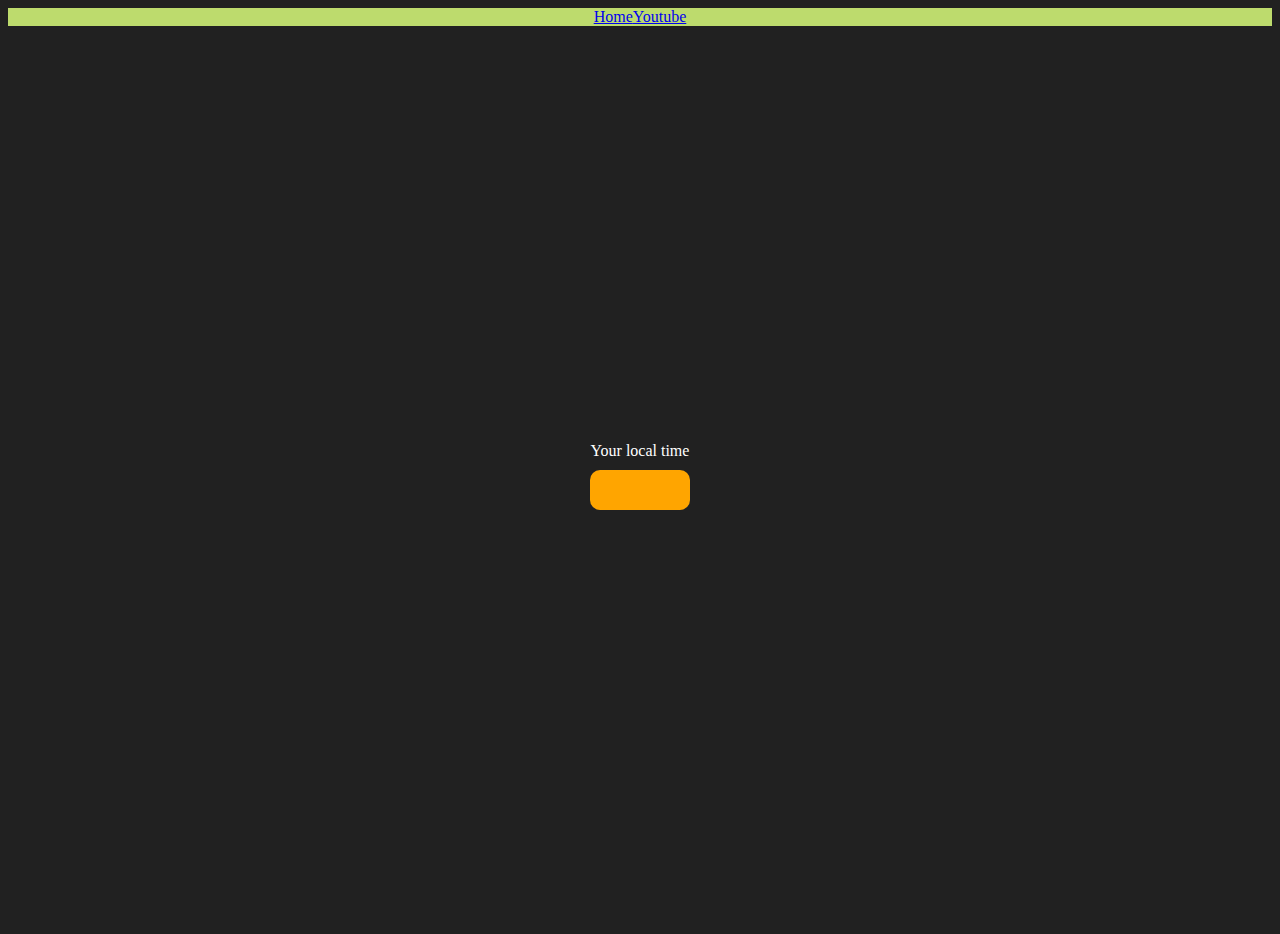
<file: 07_projects/project3/index.html>
<!DOCTYPE html>
<html lang="en">
  <head>
    <meta charset="UTF-8" />
    <meta name="viewport" content="width=device-width, initial-scale=1.0" />
    <meta http-equiv="X-UA-Compatible" content="ie=edge" />
    
    <title>Your Local Time</title>
    <style>
      body {
        background-color: #212121;
        color: #fff;
      }
      .center {
        display: flex;
        height: 100vh;
        justify-content: center;
        align-items: center;
        flex-direction: column;
      }
      #clock {
        font-size: 40px;
        background-color: orange;
        padding: 20px 50px;
        margin-top: 10px;
        border-radius: 10px;
      }
      nav{
        background: #bddb6d;
        display: flex;
        justify-content: center;
        
      }
    </style>
  </head>
  <body>
    <nav>
      <a href="/" aria-current="page">Home</a>
      <a target="_blank" href="https://www.youtube.com"
        >Youtube </a
      >
    </nav>
    <div class="center">
      <div id="banner"><span>Your local time</span></div>
      <div id="clock"></div>
    </div>
    <script src="script.js"></script>
  </body>
</html>
</file>
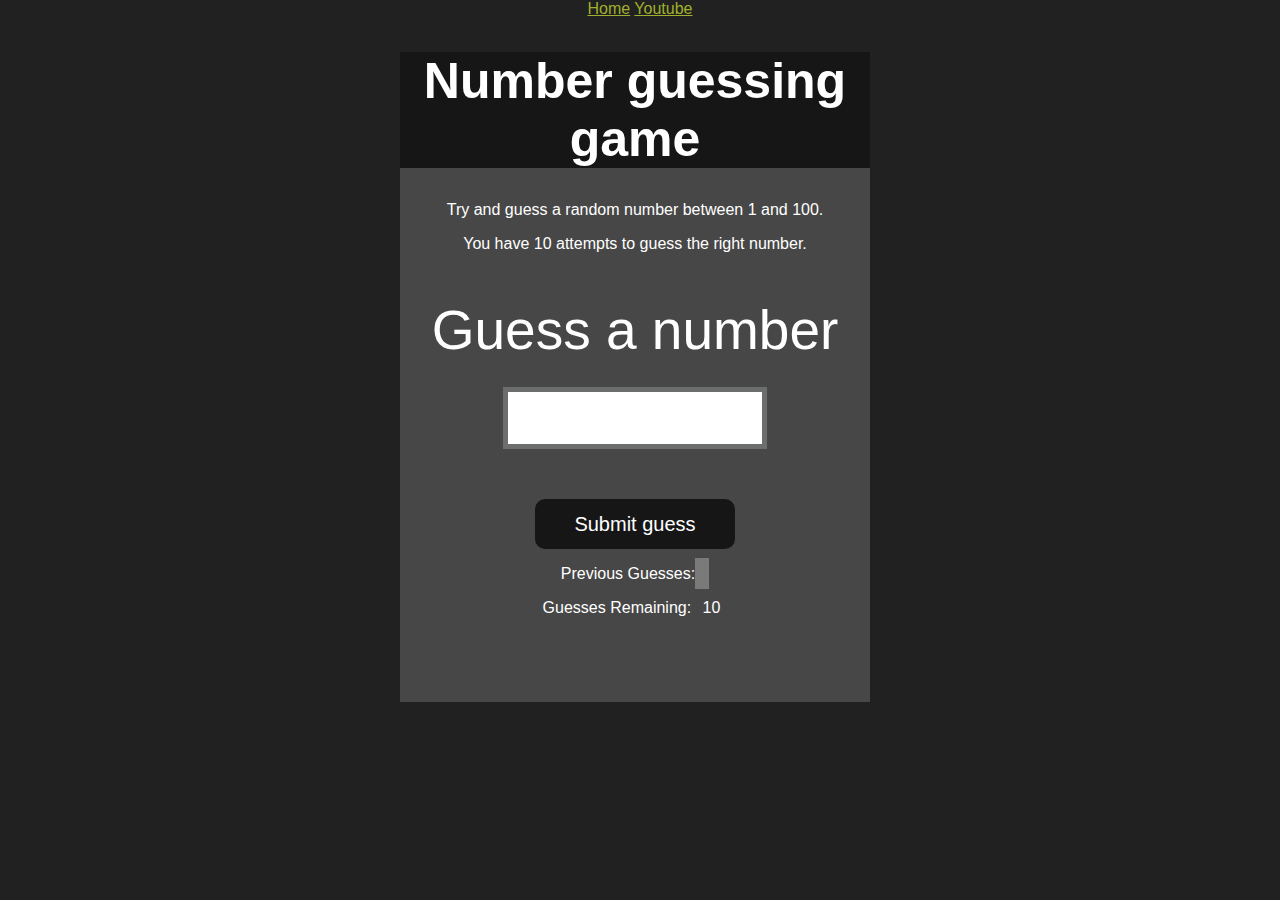
<file: 07_projects/project4/index.html>
<!DOCTYPE html>
<html lang="en">
<head>
    <meta charset="UTF-8">
    <meta name="viewport" content="width=device-width, initial-scale=1.0">
    <meta http-equiv="X-UA-Compatible" content="ie=edge">
    <title>Number Guessing Game</title>
    <link rel="stylesheet" href="style.css">
    
</head>
<body style="background-color:#212121; color:#fff;">
  <nav>
    <a href="/" aria-current="page">Home</a>
    <a target="_blank" href="https://www.youtube.com"
      >Youtube</a
    >
  </nav>
    
    <div id="wrapper">
      <h1>Number guessing game</h1>
    <p>Try and guess a random number between 1 and 100.</p>
    <p>You have 10 attempts to guess the right number.</p>
    </br>
        <form class="form">
            <label2 for="guessField" id="guess">Guess a number</label>
            <input type="text" id="guessField" class="guessField">
            <input type="submit" id="subt" value="Submit guess" class="guessSubmit">
        </form>

        <div class="resultParas">
            <p >Previous Guesses: <span class="guesses"></span></p>
            <p >Guesses Remaining: <span class="lastResult">10</span></p>
            <p class="lowOrHi"></p>
        </div>
    </div>
    <script src="script.js"></script>
</body>
</html>
</file>
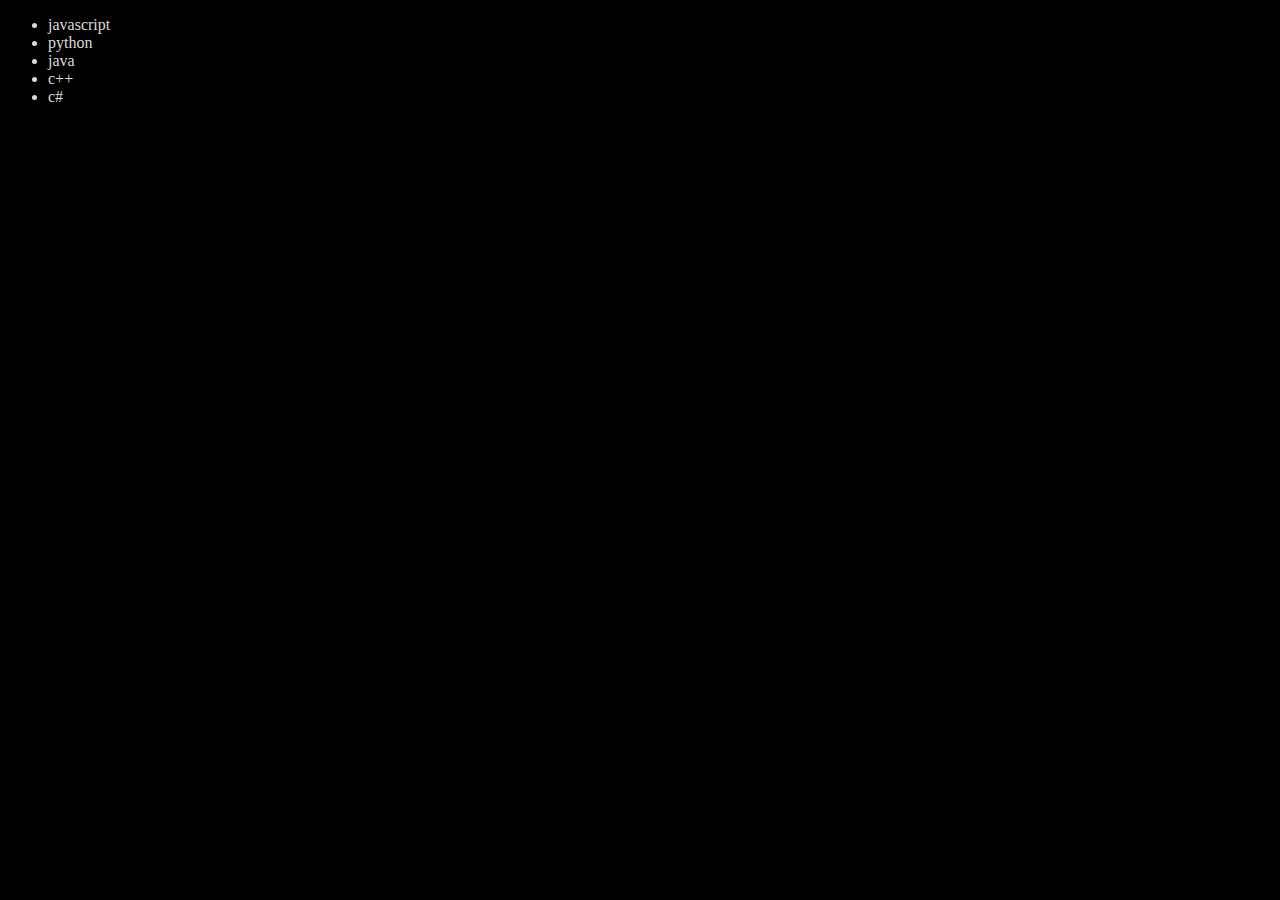
<file: 04_dom.js/four.html>
<!DOCTYPE html>
<html lang="en">
<head>
    <meta charset="UTF-8">
    <meta name="viewport" content="width=device-width, initial-scale=1.0">
    <title>ME MANAS</title>
</head>
<body style="background-color: black;color:rgb(217, 219, 219)">
    <ul class="lang">
        <li>javascript</li>
    </ul>
    
</body>
<script>
    function addlang(langname){
        const li = document.createElement("li");
        li.innerHTML = langname;
        document.querySelector(".lang").appendChild(li);
    }
    addlang("python");
    addlang("java");

    function addlang2(langname){
        const li = document.createElement("li");
        li.appendChild(document.createTextNode(langname));
        document.querySelector(".lang").appendChild(li);
    }
    addlang2("c++");
    addlang2("c#");

    //edit
    const langList = document.querySelector("li:nth-child(2)");
    //const newli = document.createElement("li");
    newli.textContent = "javascript and python";
    langList.replaceWith(newli);    

</script>
</html>
</file>
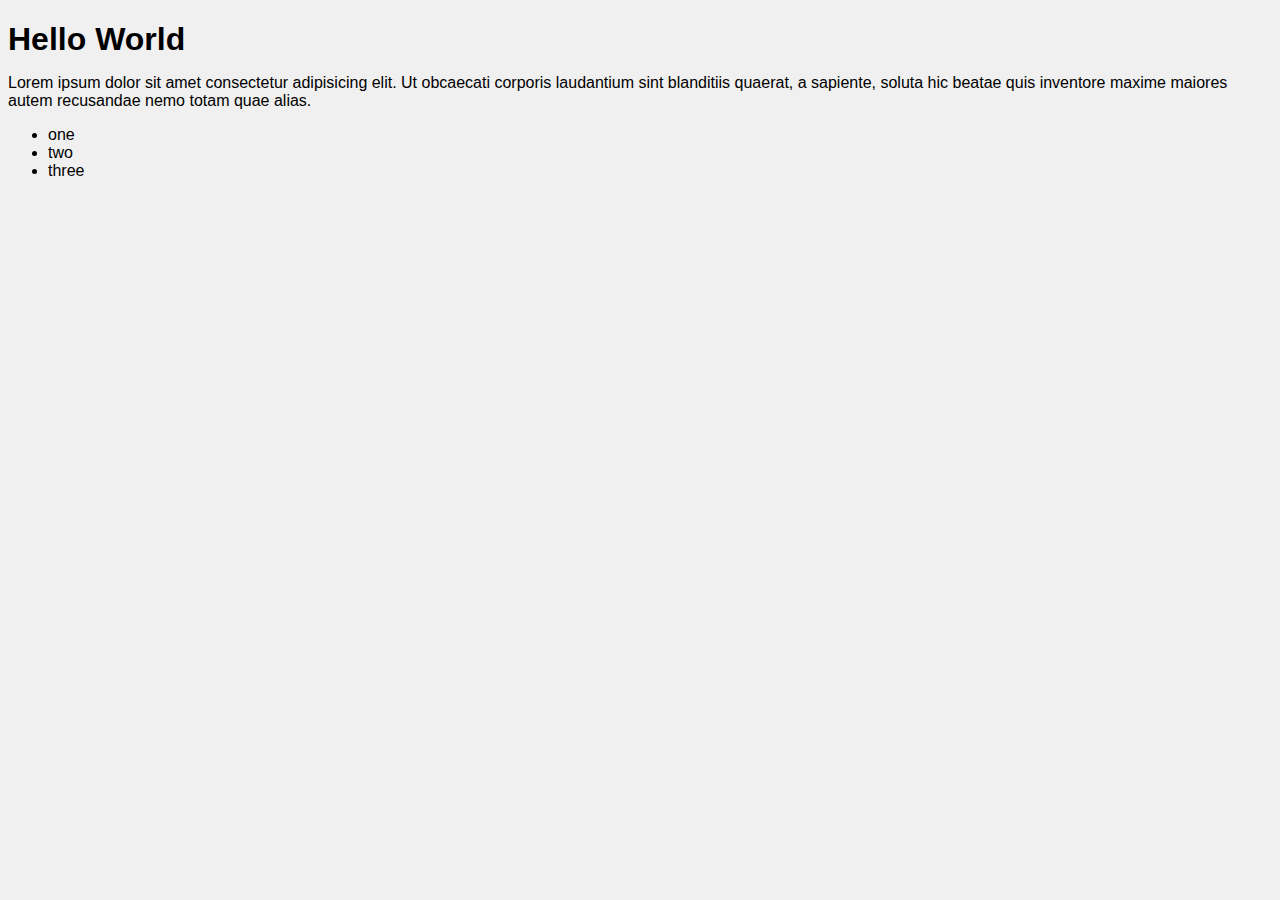
<file: 04_dom.js/one.html>
<!DOCTYPE html>
<html lang="en">
<head>
    <meta charset="UTF-8">
    <meta name="viewport" content="width=device-width, initial-scale=1.0">
    <title>Document</title>
</head>
<style>
    body {
        background-color: #f0f0f0;
        font-family: Arial, sans-serif;
    }
    .bg-black {
        background-color: black;
        color: white;
        padding: 20px;
        border-radius: 5px;
    }
    .heading {
        font-size: 2em;
        margin-bottom: 10px;
    }        
</style>
<body>   
    <div class="="bg-black>
        <h1 id="title" class="heading">Hello World</h1>
        <p>Lorem ipsum dolor sit amet consectetur adipisicing elit. Ut obcaecati corporis laudantium sint blanditiis quaerat, a sapiente, soluta hic beatae quis inventore maxime maiores autem recusandae nemo totam quae alias.</p>
        <ul>
            <li class="list-item">one</li>
            <li class="list-item">two</li>
            <li class="list-item">three</li>
        </ul>
    </div> 
</body>
</html>
</file>
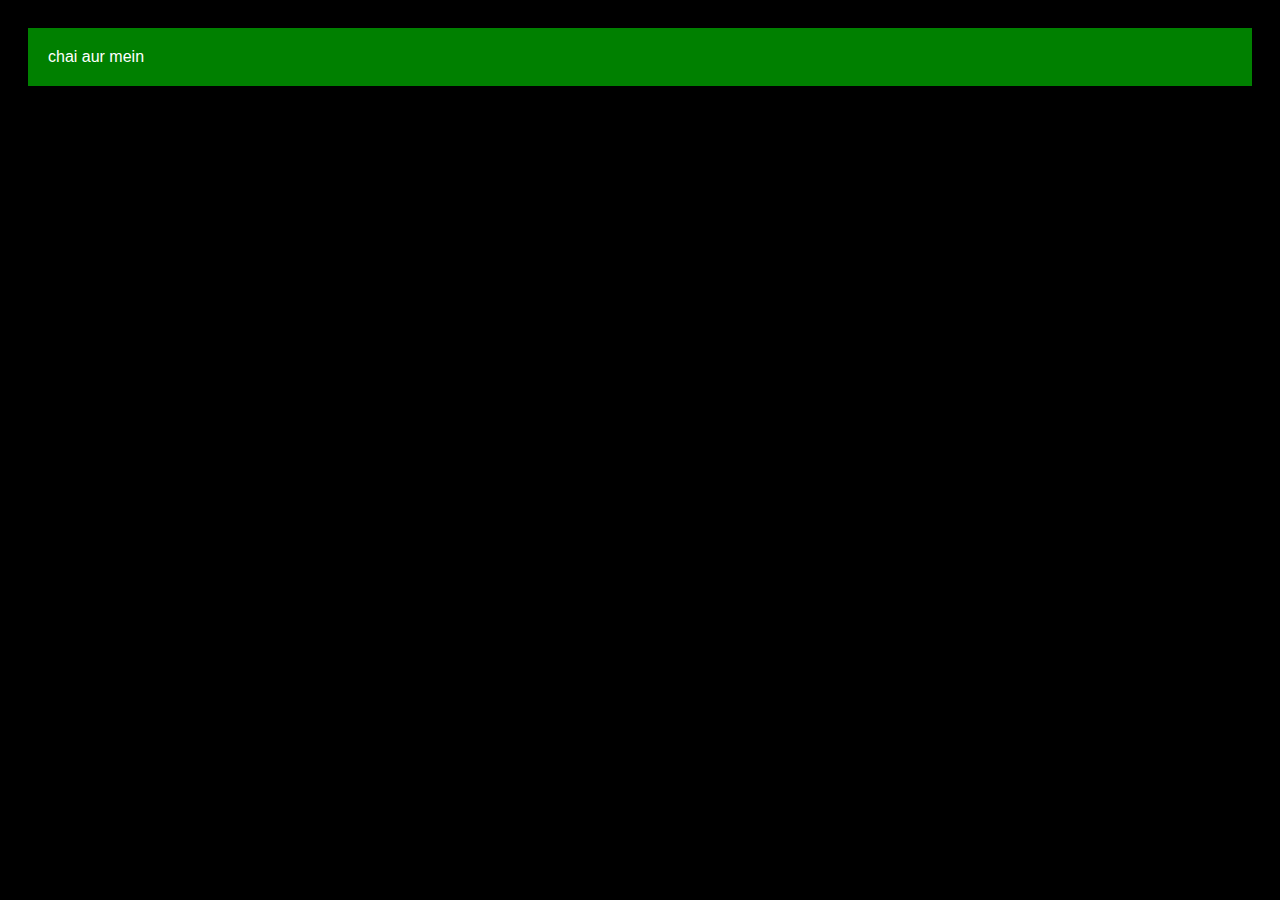
<file: 04_dom.js/three.html>
<!DOCTYPE html>
<html lang="en">
<head>
    <meta charset="UTF-8">
    <meta name="viewport" content="width=device-width, initial-scale=1.0">
    <title>Document</title>
</head>
<body style="background-color: #000; color: #fff; font-family: Arial, sans-serif; padding: 20px;">

    <script>
        const div = document.createElement('div')
        console.log(div)
        div.className = 'main'
        div.id= Math.random()*10
        div.setAttribute("title","This is a div element")
        div.style.backgroundColor="green"
        div.style.padding="20px"
        //div.innerText= "chai aur mein"
        const addtext = document.createTextNode("chai aur mein")
        div.appendChild(addtext)
        document.body.appendChild(div)
    </script>
    
</body>
</html>
</file>
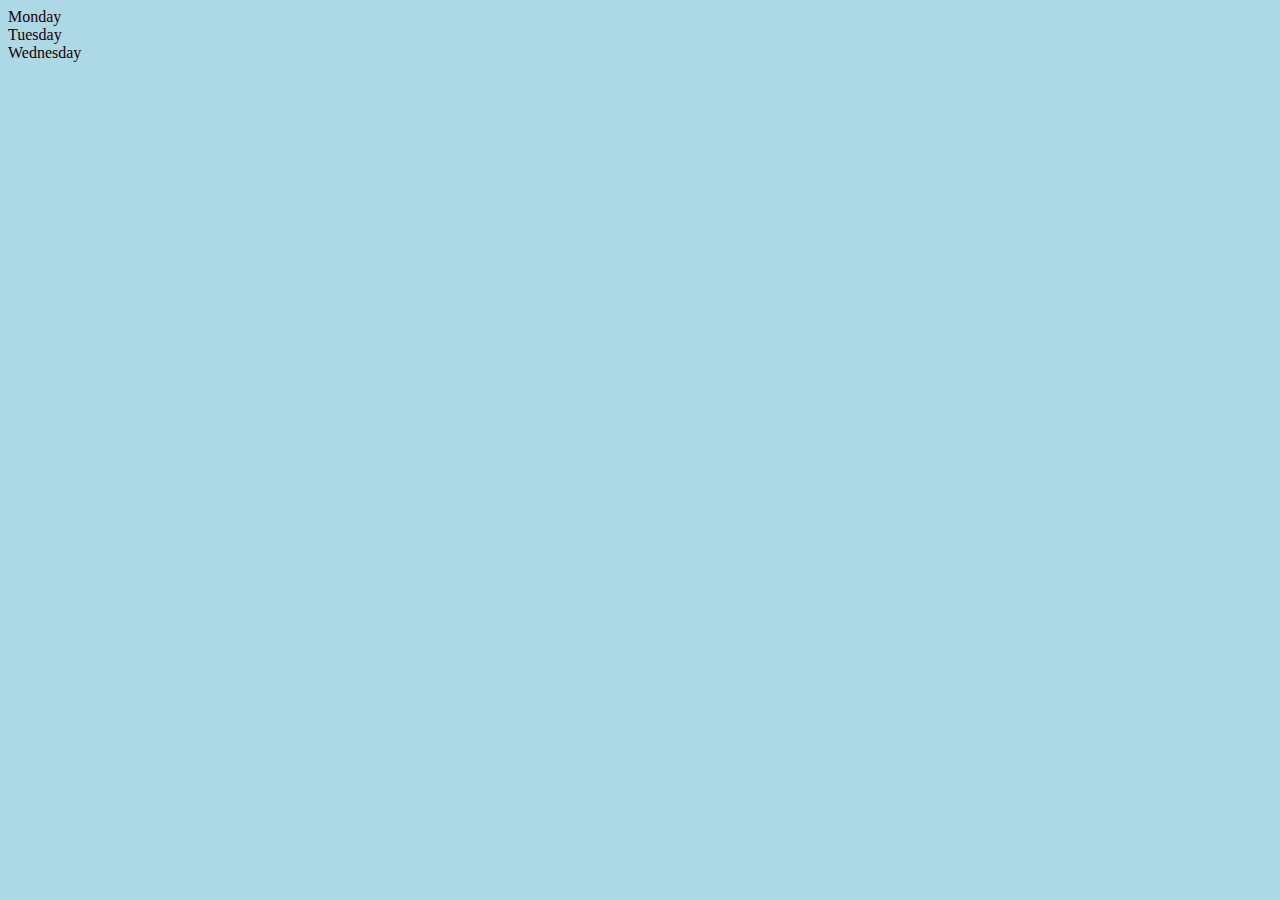
<file: 04_dom.js/two.html>
<!DOCTYPE html>
<html lang="en">
<head>
    <meta charset="UTF-8">
    <meta name="viewport" content="width=device-width, initial-scale=1.0">
    <title>Document</title>
</head>
<body style="background-color: lightblue ;color: rgb(27, 1, 1);">
    <div class="parent">
        <div class="day">Monday</div>
        <div class="day">Tuesday</div>
        <div class="day">Wednesday</div>
    </div>
</body>
<script>
    const parent = document.querySelector('.parent');
    /*console.log(parent);
    console.log(parent.children);
    console.log(parent.children[0]);
    */
    for (let i = 0; i < parent.children.length; i++) {
        console.log(parent.children[i].textContent);
    }
    /*
    parent.children[1].style.color = 'red';
    console.log("firstElementChild: ", parent.firstElementChild);
    console.log("lastElementChild: ", parent.lastElementChild);
    console.log("nextElementSibling: ", parent.firstElementChild.nextElementSibling);
    console.log("previousElementSibling: ", parent.lastElementChild.previousElementSibling);
    console.log("parentElement: ", parent.firstElementChild.parentElement);
    console.log("childElementCount: ", parent.childElementCount);
    */
    console.log("nodes: ", parent.childNodes);
</script>
</html>
</file>
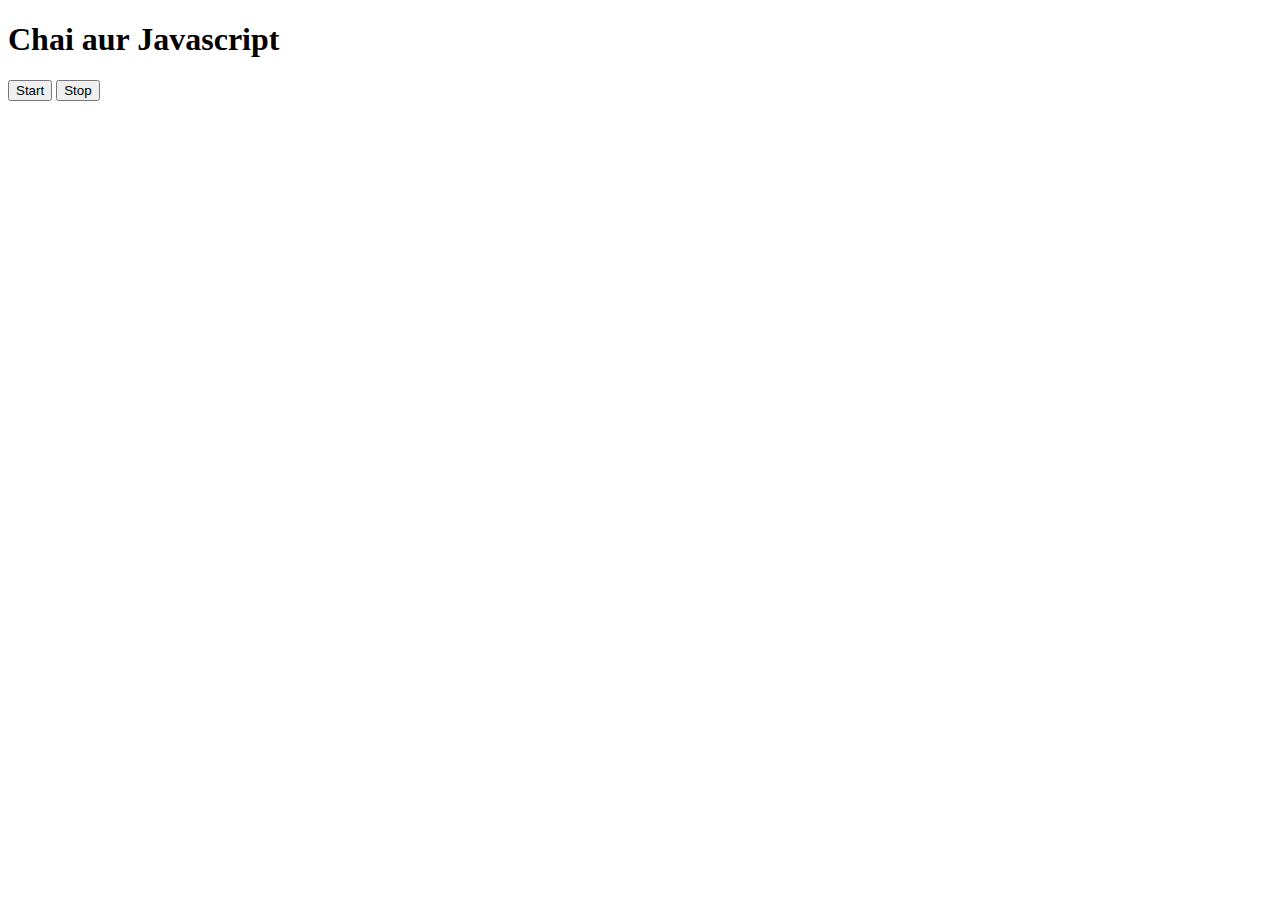
<file: 08_events/three.html>
<!DOCTYPE html>
<html lang="en">
<head>
    <meta charset="UTF-8">
    <meta name="viewport" content="width=device-width, initial-scale=1.0">
    <title>Document</title>
</head>
<body>
    <h1>Chai aur Javascript</h1>
    <button id="start">Start</button>
    <button id="stop">Stop</button>
</body>
<script>
    const sayDate = function(str){
        console.log(str, Date.now());
    }

    const intervalId = setInterval(sayDate, 1000, "hi")

    //setInterval(intervalId)
</script>
</html>
</file>
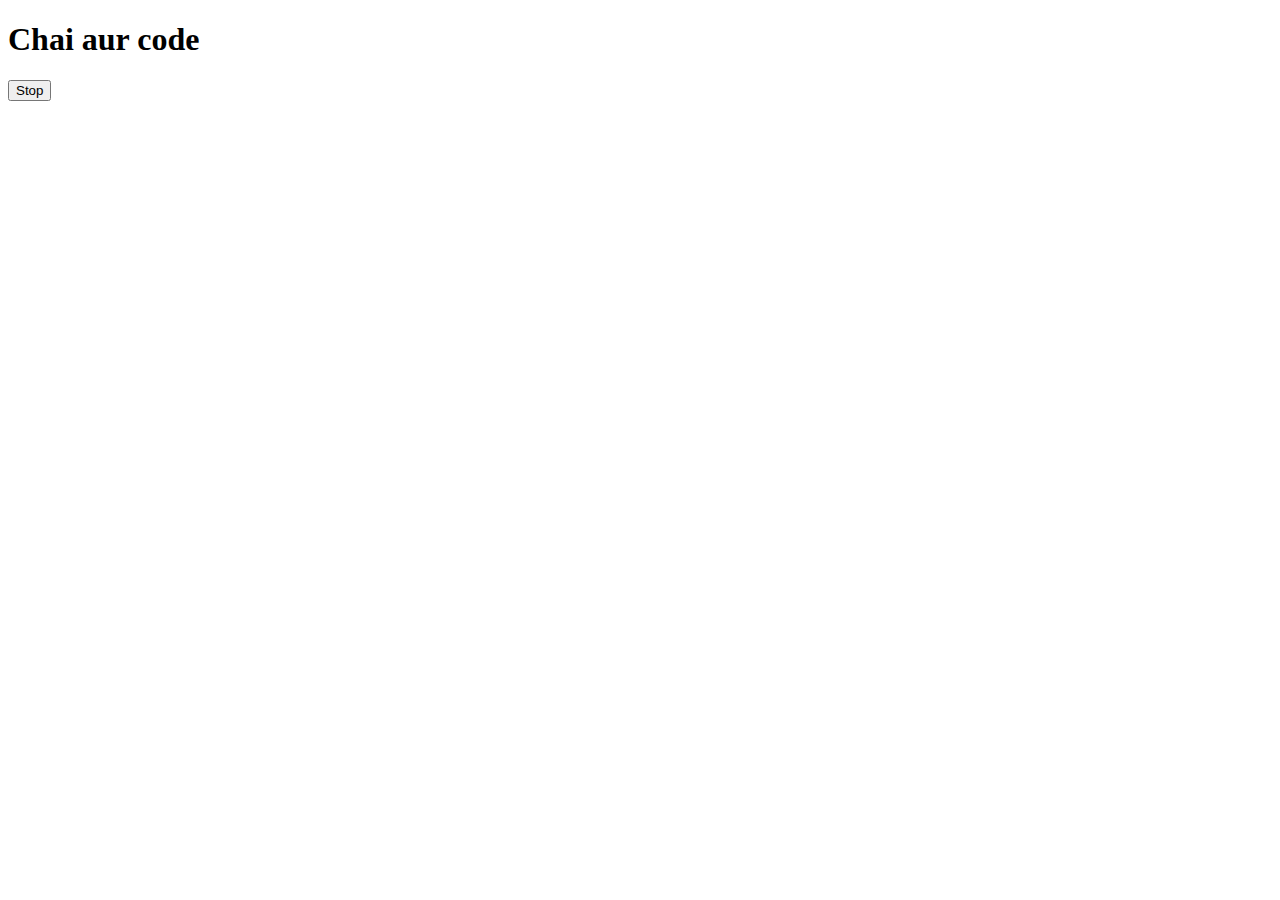
<file: 08_events/two.html>
<!DOCTYPE html>
<html lang="en">
<head>
    <meta charset="UTF-8">
    <meta name="viewport" content="width=device-width, initial-scale=1.0">
    <title>Document</title>
</head>
<body>
    <h1>Chai aur code</h1>
    <button id="stop">Stop</button>
</body>
<script>
    const saymanas = function(){
        console.log("manas");
    }
    saymanas()
    const changeText = function(){
        document.querySelector('h1').innerHTML = "best JS series"
    }

    const changeMe = setTimeout(changeText, 2000)

    document.querySelector('#stop').addEventListener('click', function(){
        clearTimeout(changeMe)
        console.log("STOPPED")
    })
</script>
</html>
</file>
<file: 07_projects/project4/style.css>
html {
  font-family: sans-serif;
}

body {
  width: 300px;
  max-width: 750px;
  min-width: 480px;
  margin: 0 auto;
  background-color: #212121;
}

.lastResult {
  color: white;
  padding: 7px;
}

.guesses {
  color: white;
  padding: 7px;
}

button {
  background-color: #141414;
  color: #fff;
  width: 250px;
  height: 50px;
  border-radius: 25px;
  font-size: 30px;
  border-style: none;
  margin-top: 30px;
  /* margin-left: 50px; */
}

#subt {
  background-color: #161616;
  color: #ffffff;
  width: 200px;
  height: 50px;
  border-radius: 10px;
  font-size: 20px;
  border-style: none;
  margin-top: 50px;
  /* margin-left: 75px; */
}

#guessField {
  color: #000;
  width: 250px;
  height: 50px;
  font-size: 30px;
  border-style: none;
  margin-top: 25px;

  /* margin-left: 50px; */
  border: 5px solid #6c6d6d;
  text-align: center;
}

#guess {
  font-size: 55px;
  /* margin-left: 90px; */
  margin-top: 120px;
  color: #fff;
}

.guesses {
  background-color: #7a7a7a;
}

#wrapper {
  box-sizing: border-box;
  text-align: center;
  width: 470px;
  height: 650px;
  background-color: #474747;
  color: #fff;
  font-size: 25px;
}

h1 {
  background-color: #161616;

  color: #fff;
  text-align: center;
}

p {
  font-size: 16px;
  text-align: center;
}
nav{
    text-align: center;
    
}
a{
    color: #a0b02c;
}
</file>
